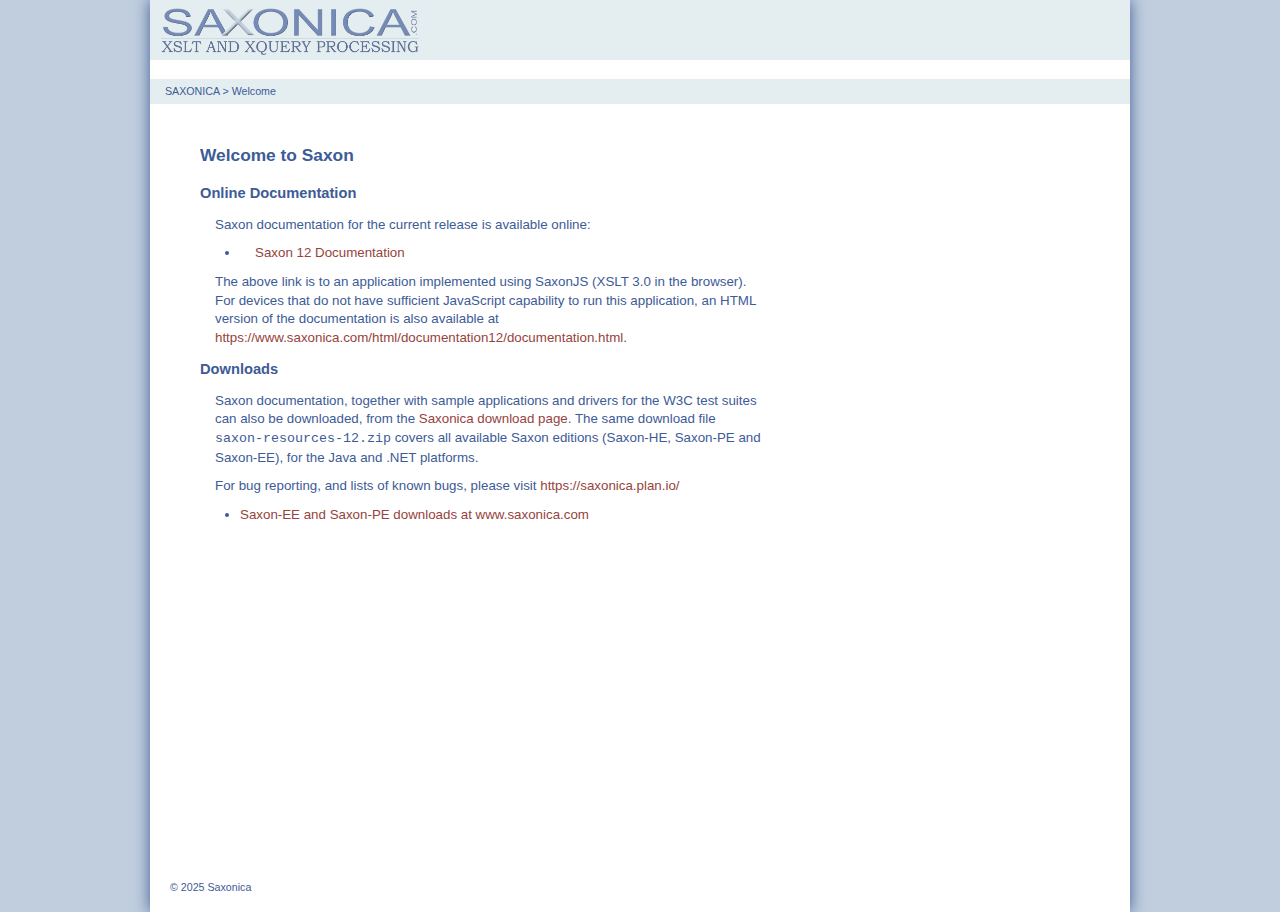
<file: saxon/doc/index.html>
<html>
   <head>
      <meta http-equiv="Content-Type" content="text/html; charset=UTF-8" />

      <title>Saxonica: XSLT and XQuery Processing: Welcome</title>

      <meta name="title" content="Saxonica: Welcome" />
      <meta name="description" content="" />
      <meta name="keywords" content="" />
      <meta name="coverage" content="Worldwide" />
      <meta name="copyright" content="Copyright Saxonica Ltd" />
      <meta name="robots" content="noindex, nofollow" />
      <link rel="stylesheet" href="saxondocs.css" type="text/css" />
   </head>

   <body class="main">
      <div id="wrapper">
         <div id="header-container">
            <div id="header-nav-container">
               <div id="header">
                  <div class="header-saxonica-logo"><a href="https://www.saxonica.com"><img
                           src="img/logo_crop-mid-blue-background.gif" width="260" height="55"
                           border="0" hspace="10px" alt="saxonica.com" /></a></div>
               </div>
               <ul class="nav">
                  <li><a>&nbsp;</a></li>
               </ul>
               <div id="breadcrumbs-submenu-container">
                  <div id="breadcrumbs">
                     <p><a href="https://www.saxonica.com">SAXONICA</a> &gt; <a
                           href="https://www.saxonica.com">Welcome</a></p>
                  </div>
                  <div style="clear:both;"></div>
               </div>
            </div>
         </div>
         <div class="content-cont" id="content-container"><a id="top" class="anchor"></a><div
               id="section">
               <h1>Welcome to Saxon</h1>
               <h2>Online Documentation</h2>
               <p>Saxon documentation for the current release is available online:</p>
               <ul>
                  <li><p><a href="https://www.saxonica.com/documentation12/"
                           class="bodylink">Saxon 12 Documentation</a></p></li>
               </ul>
               <p>The above link is to an application implemented using SaxonJS (XSLT 3.0 in the
                  browser). For devices that do not have sufficient JavaScript capability to run
                  this application, an HTML version of the documentation is also available at <a
                     href="https://www.saxonica.com/html/documentation12/documentation.html"
                     class="bodylink"
                     >https://www.saxonica.com/html/documentation12/documentation.html</a>.</p>
               <h2>Downloads</h2>
               <p>Saxon documentation, together with sample applications and drivers for the W3C
                  test suites can also be downloaded, from the <a
                     href="https://www.saxonica.com/download/download_page.xml" class="bodylink"
                     >Saxonica download page</a>. The same download file
                     <code>saxon-resources-12.zip</code> covers all available Saxon editions (Saxon-HE,
                  Saxon-PE and Saxon-EE), for the Java and .NET platforms.</p>
               <p>For bug reporting, and lists of known bugs, please visit <a class="bodylink"
                     href="https://saxonica.plan.io/">https://saxonica.plan.io/</a></p>
               <ul>
                  <li><a class="bodylink" href="https://www.saxonica.com/download/download_page.xml"
                        >Saxon-EE and Saxon-PE downloads at www.saxonica.com</a></li>
               </ul>
            </div>
            <div id="footer">
               <p>© 2025 Saxonica</p>
            </div>
         </div>
      </div>
   </body>

</html>
</file>
<file: saxon/doc/saxondocs.css>
/* 
Text blue: #3D5B96
Dark blue: #C1CEDE
Mid blue: #E4EEF0
Light blue: #F6FFFB
mid green: #B1CCC7
rust: #96433D
brown: #B3956F


dark grey: #7F7396
purple-ish grey: #9FA6B4
light grey: #F5F5F5 (Menu dropdown blocks)

font-family: Verdana, Arial, Helvetica, sans-serif;
font-family: "Lucida Sans Unicode", "Lucida Grande", sans-serif;
"Lucida Console", Monaco, monospace;
Georgia,"Times New Roman",Times,serif;

*/

/* RESET PAGE STYLING - for consistency across browsers (avoid using their differing defaults) */

html, body, div, span, applet, object, iframe,
h1, h2, h3, h4, h5, h6, p, blockquote, pre,
a, abbr, acronym, address, big, cite, code,
del, dfn, em, img, ins, kbd, q, s, samp,
small, strike, strong, sub, sup, tt, var,
b, u, i, center,
dl, dt, dd, ol, ul, li,
fieldset, form, label, legend,
table, caption, tbody, tfoot, thead, tr, th, td,
article, aside, canvas, details, embed, 
figure, figcaption, footer, header, hgroup, 
menu, nav, output, ruby, section, summary,
time, mark, audio, video {
	margin: 0;
	padding: 0;
	border: 0;
	font-size: 100%;
	font: inherit;
	vertical-align: baseline;
}
/* HTML5 display-role reset for older browsers */
article, aside, details, figcaption, figure, 
footer, header, hgroup, menu, nav, section {
	display: block;
}
body {
	line-height: 1;	
}
ol, ul {
	list-style: none;
}
blockquote, q {
	quotes: none;
}
blockquote:before, blockquote:after,
q:before, q:after {
	content: '';
	content: none;
}
table {
	border-collapse: collapse;
	border-spacing: 0;
}
/* Prevent mobile browsers from default adapting font sizes of content to make it readable */
body{
    -webkit-text-size-adjust: 100%;
}

/** SAXONICA PAGE STYLING */

/* Body class */
.main{
    background:#C1CEDE;
    margin-top:0px;
    margin-left:0px;
    margin-right:0px;
    margin-bottom:0px;
    padding:0 0 0 0;
}

html,body{
    height: 100%;
}

body{
    -webkit-text-size-adjust: 100%;
    padding:0;
    margin:0;
    background:white;
    font-family:"Lucida Sans Unicode", "Lucida Grande", sans-serif;    
}
#footer{
    height:22px;
    clear:both;
    bottom:0;
    padding:0 0 10px 0;
    margin:0 10px 0 10px;
    text-align:left;
    /*min-height:10%;*/
}

#footer p{
    font-size:8pt;
    background:white;
    padding:0 0 0 0;
    margin:0;
}

/* wrapper for whole page body, fixed width positioned centrally in available space */
#wrapper{
    width:980px;
    margin-left:auto;
    margin-right:auto;
    font-size:10pt;
    background:white;
    box-shadow:0px 0px 15px #3D5B96;
    min-height:100%;
}

/* header and nav container */
#header-container{
    width:980px;
    height:110px;
    position:fixed;
    top:0px;
    z-index:10;
    background:white;
    /*box-shadow:0px 0px 15px #3D5B96;*/
}

/* header section */
#header{
    width:980px;
    min-width:980px;
    height:60px;
    z-index:3;
    margin-top:0px;
    margin-left:0px;
    margin-right:0px;
    background-color:#E4EEF0;/*#96433D;*/
    visibility:visible;
    /*border-bottom:3px solid white;*/
}

/* navigation menu bar under header */
#nav{
    width:980px;
    height:25px;
    z-index:5;
    margin-left:0px;
    margin-right:0px;
    margin-bottom:0px;
    visibility:visible;
}

/* breadcrumbs navigation bar under nav menu bar */
#breadcrumbs-submenu-container{
    width:980px;
    height:auto;
    /*overflow:hidden;*/
    background-color:#E4EEF0;
}

#breadcrumbs{
    float:left;
    /*height:15px;*/
    width:400px;
    padding-top:5px;
    padding-bottom:5px;
    background-color:#E4EEF0;
}
#breadcrumbs p{
    font-size:8pt;
    color:#3D5B96;
    padding-left:15px;
    padding-right:15px;
    margin:0px;    
}
#breadcrumbs a{
    color:#3D5B96;
}
#submenu{
    float:right;
    /*height:15px;*/
    /*width:980px;*/
    width:580px;
    /*width:180px;*/
    padding-top:5px;
    padding-bottom:5px;
    background-color:#E4EEF0;    
}
#submenu p{
    font-size:8pt;
    color:#3D5B96;
    padding-left:15px;
    padding-right:15px;
    margin:0px;    
}
#submenu a{
    color:#3D5B96;
}

/* Main content container */
#content-container{
    width:960px;
    background:white;
    padding:120px 0 0 0;
    margin:0px 10px 0 10px;    
    min-height:calc(100% - 120px);
}

/* Main page content block for full page width - e.g. feature matrix */
#fullpage{
    min-height:70%;
    min-height:calc(100% - 180px);
    float:left;
    width:880px;
    z-index:4;
    background-color:white;
    visibility:visible;
    margin-top:0px;
    margin-left:40px;
    margin-right:40px;
    margin-bottom:40px;
    padding-bottom:20px;
}

/* Main page content section block ~2/3 full page width */
#section{
    min-height:70%;
    min-height:calc(100% - 180px);
    float:left;
    width:580px;
    z-index:4;
    background-color:white;
    visibility:visible;
    margin-top:10px;
    margin-left:40px;
    margin-right:30px;
    margin-bottom:30px;
}

/* Main page content secondary 'aside' section block ~1/3 full page width */
#aside{
    float:right;
    width:240px;
    z-index:4;
    background-color:white;
    visibility:visible;
    margin-top:14px;
    margin-left:20px;
    margin-right:20px;
    margin-bottom:20px;
    padding:10px 10px 10px 10px;
    border:2px solid #F5F5F5;
}

/* Main page content secondary 'aside' section block ~1/3 full page width */
/* Fixed on screen, i.e. doesn't scroll with page content */
#fixed-aside{
    position:relative;
    right:10px;
    float:right;
    width:240px;
    z-index:4;
    background-color:white;
    visibility:visible;
    margin-top:14px;
    margin-left:20px;
    margin-right:20px;
    margin-bottom:20px;
    padding:10px 10px 10px 10px;
    border:2px solid #F5F5F5;
}

/* Main page content halfpage block - left */
#halfpage-l{
    /*min-height:70%;
    min-height:calc(100% - 180px);*/
    height:410px;
    float:left;
    width:240px;
    z-index:4;
    background-color:white;
    visibility:visible;
    margin-top:14px;
    margin-left:30px;
    margin-right:20px;
    margin-bottom:20px;
    overflow:auto;
    padding:0px 10px 10px 10px;
    border:2px solid #F5F5F5;
}

/* Main page content halfpage block - right */
#halfpage-r{
    /*min-height:70%;
    min-height:calc(100% - 180px);*/
    height:410px;
    float:right;
    width:580px;
    z-index:4;
    background-color:white;
    visibility:visible;
    margin-top:14px;
    margin-left:20px;
    margin-right:20px;
    margin-bottom:20px;
    overflow:auto;
    padding:0px 10px 10px 10px;
    border:2px solid #F5F5F5;
}

#click-list{
    list-style-image:url('img/triangleClosedGray.png');
    font-size:inherit;
    padding-left:20px;
    padding-right:10px;
}

#click-list li.open{
    list-style-image:url('img/triangleOpenGreen.png');
}


#click-list ul{
    padding-left:5px;
    padding-right:5px;
}

#click-list ul li{
    padding:3px;
}

#click-list a{
    font-size:10pt;
}

#click-list ul.sub-list-tech,
#click-list ul.sub-list-product,
#click-list ul.sub-list-commercial,
#click-list ul.sub-list-company{
    display: none;
}

#click-list ul.visible {
    display: block;
}


/* Header content*/
#header a{
    display:inline-block;
}

#header a img{
    margin:0 0 0 0;
    padding:0 0 0 0;
    text-decoration:none;
}

/* Saxonica logo in header */
.header-saxonica-logo{
    float:left;
    width:260px;
    height:60px;
    padding-left:10px;
}

/* Social media icon links in header */
.social-media{
    float:right;
    width:220px;
    height:40px;
    padding-top:10px;
    padding-bottom:10px;
}

/* font-awesome icons (social media links, etc.) */
.fa{
    display:inline-block;
    font-family:FontAwesome;
    font-style:normal;
    font-weight:400;
    line-height:1;
    color:#B1CCC7;
    padding:8px 8px 8px 8px;
}
.fa:hover,
.fa:active{
    color:#96433D;
}

/* Nav section content */
/* nav bar menu */
#thispage:link,
#thispage:visited{
    color:#96433D;
}
ul.nav{
    list-style-type:none;
    margin:0px auto;
    padding-left:0px;
    padding-right:0px;    
    overflow:hidden;
    background:white;
    /*box-shadow:0px 0px 5px #3D5B96;*/
}
.nav li{
    float:left;
    padding:0;
    /*background: url("img/subnav-divider.png") no-repeat scroll right center transparent; */   
}
.nav a:link,
.nav a:visited{
    display:block;
    width:110px;
    font-size:10.5pt;
    font-weight:normal;
    color:#3D5B96;
    text-align:center;
    padding:3px;
    text-decoration:none;
}
.nav a:hover,
.nav a:active{
    color:#96433D;
}

/* nav dropdown menus */
.nav ul{
    list-style-type:none;
    margin:0;
    padding:0;
    overflow:hidden;
    position:absolute;
    -webkit-box-shadow:none;
    -moz-box-shadow:none;
    box-shadow:none;
    display:none;
    opacity:0;
    visibility:hidden;
    z-index:5;
}
.nav li:hover ul{
    display:block;
    opacity:1;
    visibility:visible;
}
.nav ul li{
    float:none;
    padding:0;
    border:none;
}
.nav ul li a:link,
.nav ul li a:visited{
    width:110px;
    font-size:10pt;
    color:#3D5B96;
    background-color:#F5F5F5;
}
.nav ul li a:hover,
.nav ul li a:active{
    color:#96433D;
}

/* Body general content */

/* Any link (e.g. links within a page) */
a{
    font-family:inherit;
    font-size:inherit;
    font-style:normal;
    color:#3D5B96;
    font-weight:normal;
    text-decoration:none;
}

/* used for in body links */
a.bodylink{
    font-family:inherit;
    font-size:inherit;
    font-style:inherit;
    color:#96433D;
    font-weight:normal;
    text-decoration:none;
}

/* used for anchor links within a page */
a.anchor{
    display:block;
    position:relative;
    top:-102px;
    visibility:hidden;
}

/* used for anchor links in scroll-box (e.g. technology FAQ page) */
a.anchor-in-scroll-box{
    display:block;
    position:relative;
    top:-10px;
    visibility:hidden;
}


/* Used for 'Return to top of page' links (e.g. FAQ page) */
a.top-of-page p{
    font-size:10pt;
    font-style:italic;
    text-align:right;
}

/* used for main page headings */
h1,
h2,
h3,
.subhead{
    text-decoration:none;
    margin-top:0.7em;
    margin-bottom:0.7em;
    line-height:1.6em;
}

h1{
    font-size:13pt;
    font-style:normal;
    color:#3D5B96;
    font-weight:bold;
}

h2{
    font-size:11pt;
    font-style:normal;
    color:#3D5B96;
    font-weight:bold;
}

h3{
    font-size:10pt;
    font-style:italic;
    color:#3D5B96;
    font-weight:normal;
}

/* used for subheads in pref. to H2 etc, to limit underlining width */
.subhead{
    font-size:inherit;
    font-style:normal;
    color:#3D5B96;
    font-weight:normal;
    border-bottom:thin dashed #3D5B96;
    padding-right:5px;
}

/* used for standard text */
p{
    font-family:inherit;
    font-size:10pt;
    font-style:normal;
    color:#3D5B96;
    font-weight:normal;
    text-decoration:none;
    line-height:1.4em;
    padding-right:15px;
    padding-left:15px;
    margin-top:10px;
    margin-bottom:10px;
}

/* used for right-aligned text */
.align-right{
    text-align:right;
}

strong, b{
    font-family:inherit;
    font-weight:bold;
}

i{
    font-family:inherit;
    font-size:inherit;
    font-style:italic;
    font-weight:normal;
    text-decoration:none;
}

blockquote{
	margin: 15px 30px;
}

code{
    font-family:"lucida sans typewriter", courier, monospace;
    font-size:inherit;
    font-style:normal;
    font-weight:normal;
    text-decoration:none;
    color:#3D5B96;
}

/* Used for general lists */
ul{
    font-family:inherit;
    font-size:10pt;
    font-style:normal;
    color:#3D5B96;
    font-weight:normal;
    text-decoration:none;
    line-height:1.4em;
    list-style-type:disc;
    list-style-position:outside;
    padding-right:15px;
    padding-left:40px;
    margin-top:10px;
    margin-bottom:10px;
}
li{
    font-family:inherit;
    font-size:inherit;
    font-style:normal;
    color:#3D5B96;
    font-weight:normal;
}
ul ul{
    margin-top:5px;
    margin-bottom:5px;
}

/* Used for section index lists (e.g. Technology section main page, W3C page) */
ul.index-list li{
    margin-top:12px;
    margin-bottom:12px;
}
.index-list a.bodylink{
    color:#3D5B96;
}
.index-list ul{
    padding-top:0px;    
    padding-bottom:0px;  
}
.index-list ul li{
    margin-top:6px;
    margin-bottom:6px;
}

/* Documentation table of contents */
/* used for table of contents level 1 */
.toc1{
    font-family:inherit;
    font-size:10pt;
    font-style:normal;
    color:#3D5B96;
    font-weight:bold;
    text-decoration:none;
}

/* used for table of contents level 2 */
.toc2{
    font-family:inherit;
    font-size:10pt;
    font-style:normal;
    color:#3D5B96;
    font-weight:normal;
    text-decoration:none;
}

/* should only be used for table of contents links level 3+ */
ul ul a{
    font-size:9pt;
}

/* used for aside section contents */
.aside *{
    font-size:10pt;
    padding:0 0 0 0;
    margin:0;
    text-decoration:none;
    color:#3D5B96;
    border-collapse:collapse;
}

.aside ul{
    padding-left:20px;
    margin-top:5px;
    margin-bottom:5px;
}

.aside ul li{
    padding-bottom:2px;
}

.aside h2{
    margin-top:0px;
    margin-bottom:5px;
    font-size:11pt;
}

.aside p{
    margin:5px;
}

.aside a.bodylink{
    font-size:inherit;
    font-style:inherit;
    color:#96433D;
    font-weight:normal;
    text-decoration:none;
}

/* Platform logos appear on Products page */
.platform-logo{
    margin:10px;
    padding-left:18px;
    position:relative;
}

/* Used for all tables */
table{
    table-layout:fixed;
    width:auto;
    /*border-collapse:collapse;*/
}
th,
td{
    font-family:inherit;
    font-size:inherit;
    font-style:normal;
    color:#3D5B96;
    text-decoration:none;
    padding-left:15px;
    padding-right:15px;
    padding-top:0px;
    padding-bottom:10px;
}
th{
    font-weight:bold;
    line-height:1.3em;
}
td{
    font-weight:normal;
    text-decoration:none;
    line-height:1.4em;
}

/* Homepage news table */
.news-table td{
    width:250px;
    padding:0px;
}
.news-table a.block-link:link,
.news-table a.block-link:visited{
    padding:5px;
    display:block;
    width:230px;
    background-color:white;
    text-decoration:none;
}
.news-table a.block-link:hover,
.news-table a.block-link:active{
    background-color:#F5F5F5;
}
.highlight{
    color:#96433D;
    font-weight:normal;
}

/* Main page block buttons - purchase, download, products */
table.buttons{
    margin-top:10px;
    margin-left:auto;
    margin-right:auto;
    padding-bottom:20px;
    padding-right:0px;
    padding-left:0px;
    table-layout:fixed;
}
table.buttons tr.buttons{
    text-align:center;
    overflow:hidden;
}
table.buttons tr{
    text-align:left;
    font-size:10pt;
    vertical-align:top;
    margin-top:5px;
    border:8px solid white;
}
table.buttons td{
    padding-bottom:5px;
    width:160px;
    padding-right:15px;
    padding-left:15px;
}
.MainPageButton{
    font-size:14pt;
    padding-top:20px;
    padding-bottom:20px;
    padding-right:10px;
    padding-left:10px;
    color:white;
    visibility:visible;
}
.red{
    background-color:#96433D
}
.green{
    background-color:#B1CCC7
}
.brown{
    background-color:#B3956F
}
.grey{
    background-color:#E4EEF0;
    color:#7D8282;
}
table#one-button{
    margin-left:auto;
    margin-right:auto;
    margin-top:30px;
    margin-bottom:30px;
    padding-top:25px;
    padding-bottom:25px;
    padding-right:10px;
    padding-left:10px;
    border:2px solid #F5F5F5;
    border-collapse:separate;
    
}
table#one-button td{
    padding-bottom:0px;
    font-size:14pt;
}
table#one-button td+td{
    width:230px;
    text-align:left;
    vertical-align:middle;
}


/* Products tables */
.products-table{
    margin:10px 15px 10px 15px;
    border-collapse:collapse;
}
.products-table td{
    width:60px;
    padding:0 0 0 0;
    vertical-align:middle;
}
.products-table td + td{
    width:120px;
    text-align:center;
}
.products-table td + td + td{
    width:370px;
    text-align:left;
}

/* Products tables */
.products-table2{
    margin:0px;
    border-collapse:collapse;
}
.products-table2 td{
    width:120px;
    padding:0 0 0 0;
    vertical-align:top;
}
.products-table2 td + td{
    width:460px;
    text-align:left;
}
.products-table2 img{
    margin-left:20px;
    margin-top:0px;
}


/* Download buttons table */
.download-table{
font-size:11pt;
    margin:0px;
    padding:0px;
    text-align:center;
    vertical-align:middle;
    border-collapse:collapse;
}
.download-table td{
    width:80px;
    padding:5px;
    vertical-align:middle;
}
.download-table td+td{
    width:100px;
    padding:5px;
}
.download-table td+td+td+td{
    padding-left:20px;
}
.download-table td+td+td+td+td{
    padding-left:5px;
}
.download-table .DownloadButton{
    padding:10px 10px;
    border:2px solid #F5F5F5;
}
a:hover div.DownloadButton,
a:active div.DownloadButton{
    background-color:#F5F5F5;
}

#resources td{
    width:80px;
    padding:5px;
}
#resources td+td{
    width:150px;
    padding-right:20px;
}

/* Documentation table */
.doc-table{
    margin:0px;
    padding:0px;
    margin-left:10px;
    margin-right:10px;
    text-align:center;
    vertical-align:middle;
    border-collapse:collapse;
}
.doc-table td{
    width:250px;
    padding:5px;    
}
.doc-table td+td{
    padding-left:20px;
}
.doc-table .DocButton{
    padding:10px 10px;
    border:2px solid #F5F5F5;
}
a:hover div.DocButton,
a:active div.DocButton{
    background-color:#F5F5F5;
}

/* Documentation contents tables */
table.doc-contents{
    border:0;
    width:220px;
    margin:0 10px;
    border-collapse:collapse;
}
table.doc-contents tr{
    border-bottom:solid 1px #3D5B96;
}
table.doc-contents tr *{
    border:0;
    line-height:1.2em;
    margin-left:10px;
}
table.doc-contents p{
    margin:2px;
}

/* Tech support page table*/
.support-table{
    margin:5px;
    border-collapse:collapse;
}
.support-table p{
    padding:0;
    margin:0;
}
.support-table td{
    width:130px;
    padding:10px;
    vertical-align:top;
}
.support-table td + td{
    width:400px;
}

.client-table{
    width:100%;
    border:0;
    border-collapse:collapse;
}
.client-table td+td{
    vertical-align:middle; 
    text-align:right;
}

/* used for example code */
.codeblock{    
    font-family:"lucida sans typewriter", courier, monospace;
    font-size:9pt;
    font-style:normal;
    font-weight:normal;
    color:#3D5B96;
    background-color:#F5F5F5;
    text-decoration:none;
    line-height:1.4em;
    white-space:pre-wrap;
    display:block;
    border:none;
    margin-left:15px;
    margin-right:15px;    
    margin-top:10px;
    margin-bottom:10px;
    padding:10px;
}

/* used for example commands */
.command{
    font-size:8pt;
    font-style:normal;
    color:#96433D;
    font-weight:bold;
    text-decoration:none;
    padding-right:15px;
}

/* used for feature matrix table */
table.feature-matrix{
    margin:0px;
    padding:0px;
    border-collapse:collapse;
}
.feature-matrix tr.feature-heading{
    background-color:#F5F5F5;
}
.feature-matrix tr.feature-heading td, .feature-matrix tr.feature-heading th{    
    font-weight:bold;
}
.feature-matrix th{
    padding-top:5px;
    padding-bottom:5px;
    padding-left:5px;
    padding-right:5px;
}
.feature-matrix td{
    border-style:solid;
    border-width:1px;
    border-color:#C0C0C0;
    vertical-align:middle;
    padding-top:5px;
    padding-bottom:5px;
    padding-left:5px;
    padding-right:5px;
    width:35px;
    text-align:center;
}
table#overview{
    margin-bottom:120px;
}
#overview td.topic{
    border-style:solid;
    border-width:1px;
    border-color:#C0C0C0;
    vertical-align:middle;
    padding-top:5px;
    padding-bottom:5px;
    padding-left:5px;
    padding-right:5px;
    width:250px;
    text-align:left;
}
#overview tr:hover{
    background-color:#F5F5F5;
}
/*HOVER POPUP LINKS*/
#overview #popup {
	position: relative;
	display: block;	
	/*width: 130px;*/
	/*line-height: 30px;*/
	/*text-align: right;*/
	/*padding: 0 10px;*/
	/*margin: 0;*/
	/*border: 1px solid #666;*/
	/*text-decoration: none;*/
	/*font-size: 1em;*/
	/*font-weight: bold;*/
}
#overview tr #popup span {
	display: none;
}
#overview tr:hover #popup span {
	display: block;
	position: absolute;
	top: -6px;
	left: 532px;
	width: 320px;
	margin: 0px;
	padding: 5px 10px 8px 10px;
    background-color:#F5F5F5;
	/*color: #335500;*/
	font-weight: normal;
	/*background: white;*/ /*#e5e5e5;*/
	/*text-align: left;*/
	border: 1px solid #C0C0C0;
}
#overview tr:hover #popup span h2 {
	margin: 0px 0px 4px 0px;
	font-size:10pt;
}
#overview tr:hover #popup span p {
	margin: 4px 0px 4px 0px;
	/*padding:3px;*/
	font-size:10pt;
}
.feature-matrix td.feature-name{    
    width:100px;
}
.feature-matrix td.feature-description{    
    width:583px;
    text-align:left;
    padding:10px;
}
.feature-matrix p{
    padding:0;
    margin:0;
}
.feature-title-details-link{
    margin:0px;
    padding:0px;
    margin-bottom:5px;
    border-collapse:collapse;
    width:583px;
    table-layout: auto;
}
.feature-title-details-link td{
    border-collapse:collapse;
    border:0;
    padding:0;
    width:auto;
}

/* used for licenses (html version) */
body.license{
    margin: 20px;
	max-width:800px;
}
h1.license{
    font-family:inherit;
    font-size:12pt;
    font-style:normal;
    color:#96433D;
    font-weight:bold;
    text-decoration:none;
    line-height:15pt;
}
h2.license{
    font-family:inherit;
    font-size:10pt;
    font-style:normal;
    color:#96433D;
    font-weight:bold;
    text-decoration:none;
    line-height:12pt;
}
.licence{
    font-family:inherit;
    font-size:8pt;
    font-style:normal;
    color:#3D5B96;
    font-weight:normal;
    text-decoration:none;
    line-height:11pt;
    margin-top:8px;
    margin-bottom:8px;
}
.licencelink{
    font-family:inherit;
    font-size:8pt;
    font-style:normal;
    color:#3D5B96;
    font-weight:normal;
    text-decoration:underline;
    line-height:11pt;
}

/*hr {
    display:block;
    height:2px;
    margin: 1em 0;
    padding:0;        
    border: 0;
    border-top: 1px solid #F5F5F5;
    color:#F5F5F5;
    border-color:#F5F5F5;
    background-color:#F5F5F5;
}*/


/* used for text in boxed areas - which pages? DL */
.boxed{
    font-family:inherit;
    font-size:8pt;
    font-style:normal;
    color:#96433D;
    font-weight:bold;
    text-decoration:none;
    margin-top:5px;
    margin-bottom:5px;
}

/* Is this used? */
ital{
    font-family:inherit;
    font-size:inherit;
    font-style:italic;
    font-weight:normal;
    text-decoration:none;
}

/* Is this used? */
italb{
    font-family:inherit;
    font-size:inherit;
    font-style:italic;
    font-weight:bold;
    text-decoration:none;
}
/* used for links in boxed areas - which pages? DL */
a.rust{
    font-family:inherit;
    font-size:8pt;
    font-style:normal;
    color:#96433D;
    font-weight:bold;
    text-decoration:underline;
}

/* used for links at the end of a page - which pages? DL */
a.nav{
    font-family:inherit;
    font-size:8pt;
    font-style:normal;
    color:#96433D;
    font-weight:bold;
}
</file>
